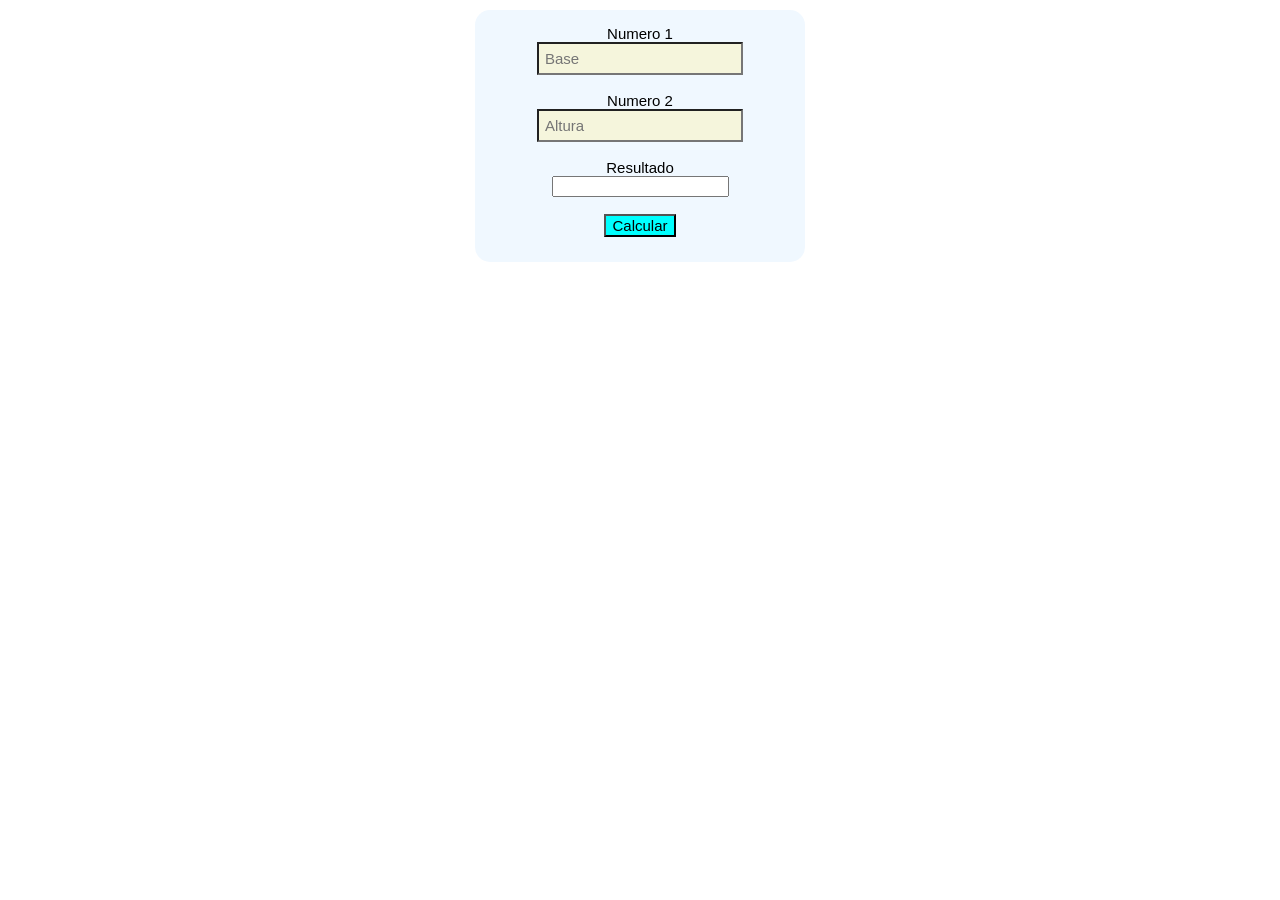
<file: corregido_examen/index.html>
<!DOCTYPE html>
<html lang="en">
<head>
    <meta charset="UTF-8">
    <meta name="viewport" content="width=device-width, initial-scale=1.0">
    <link rel="stylesheet" href="static/css/style.css">
    <title>Calcular el perímetro</title>
</head>
<body>
    <div class="formulario">
        <label for="numero1">Numero 1</label>
        <input type="number" id="numero1" placeholder="Base"><br>
         <label for="numero2">Numero 2</label>
        <input type="number" id="numero2" placeholder="Altura"><br>
        <label for="resultado">Resultado</label>

        <input type="text" id="resultado" readonly><br>
        <button onclick="calcular()">Calcular</button>

    </div>
    <script  src="static/js/script.js"></script>
</body>
</html>
</file>
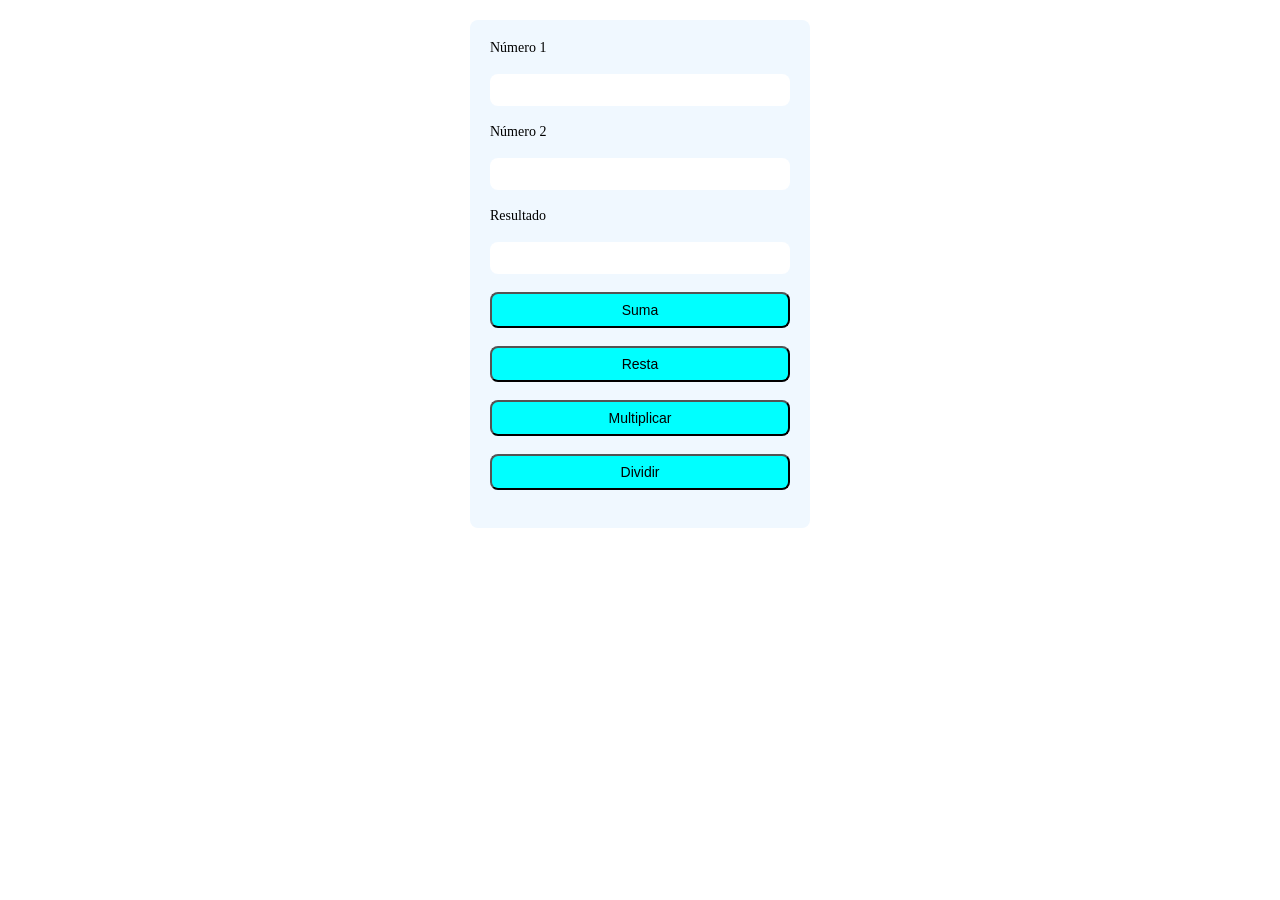
<file: demos_javascript/index.html>
<!DOCTYPE html>
<html lang="en">
<head>
    <meta charset="UTF-8">
    <meta name="viewport" content="width=device-width, initial-scale=1.0">
    <link rel="stylesheet" href="static/css/estilo.css">
    <title>Calculadora</title>
</head>
<body>
    <div id="contenedor" class="formulario">
        <label for="numero1">Número 1</label><br>
        <input type="number" id="numero1"><br>

        <label for="numero2">Número 2</label><br>
        <input type="number" id="numero2"><br>

        <label for="resultado">Resultado</label><br>
        <input type="number" id="resultado" readonly><br>

        <button id="suma" onclick="sumar()">Suma</button><br>
        <button id="resta" onclick="restar()">Resta</button><br>
        <button id="multiplicar" onclick="multiplicar()">Multiplicar</button><br>
        <button id="dividir" onclick="dividir()">Dividir</button><br>
    </div>
    <script  src="static/js/script.js"></script>
</body>
</html>
</file>
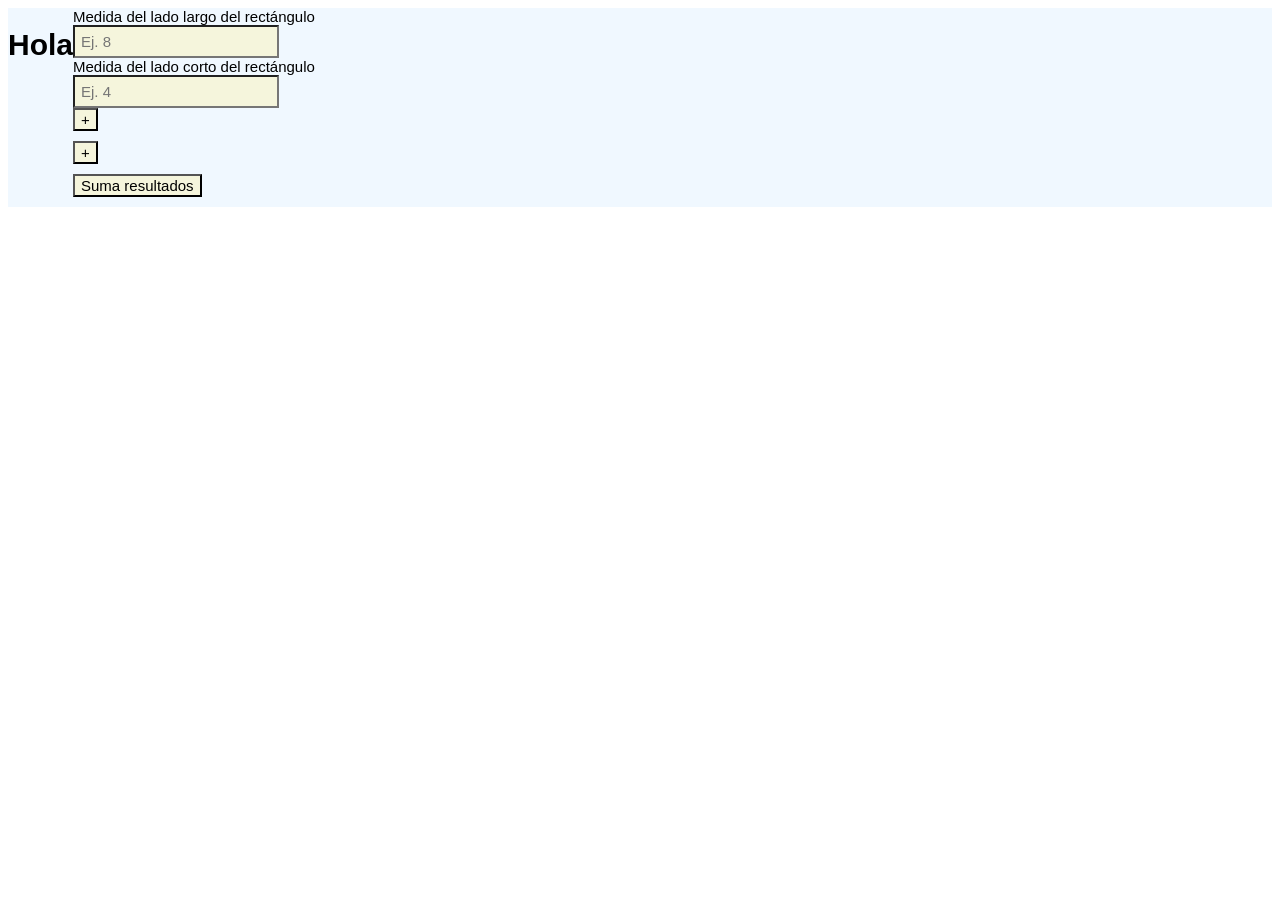
<file: ejercicio_examen/index.html>
<!DOCTYPE html>
<html lang="en">
<head>
    <meta charset="UTF-8">
    <link rel="stylesheet" href="static/css/estilo.css">
</head>
<body>
    <div class="formulario">
        <h1>Hola</h1>
        <label for="Medida del lado largo del rectángulo: ">Medida del lado largo del rectángulo<br>
        <input type="number" id="numero1" placeholder="Ej. 8"><br>

        <label for="Medida del lado corto del rectángulo: ">Medida del lado corto del rectángulo<br>
        <input type="number" id="numero2" placeholder="Ej. 4"><br>

        <button class="Sumar" onclick="numero1">+</button><br>
        <button class="Sumar" onclick="numero2">+</button><br>
        <button class="Suma resultados" onclick="numero1">Suma resultados</button><br>
    </div>
    <script  src="static/js/script.js"></script>
</body>
</html>
</file>
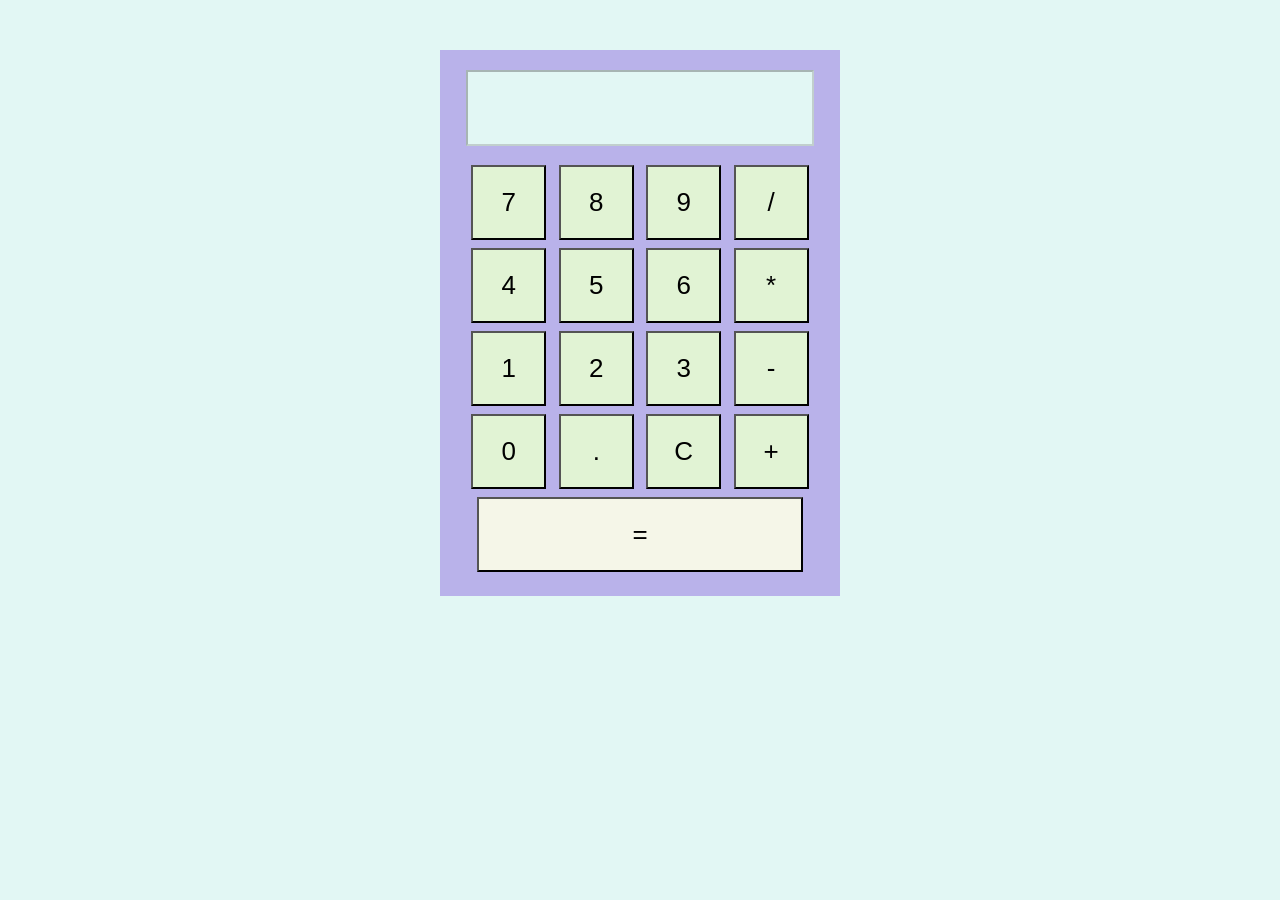
<file: ejercicios/calculadora_js/index.html>
<!DOCTYPE html>
<html lang="en">
<head>
    <meta charset="UTF-8">
    <meta name="viewport" content="width=device-width, initial-scale=1.0">
    <link rel="icon" type="png" href="static/images/calculadora.png">
    <link rel="stylesheet" href="static/css/estilo.css">
    <title>Mi calculadora con JavaScript</title>
</head>
<body>
    <div class="calculadora">
        <input type="text" id="pantalla" disabled>

        <button onclick="numero('7')">7</button>
        <button onclick="numero('8')">8</button>
        <button onclick="numero('9')">9</button>
        <button onclick="operacion('/')">/</button>

        <button onclick="numero('4')">4</button>
        <button onclick="numero('5')">5</button>
        <button onclick="numero('6')">6</button>
        <button onclick="operacion('*')">*</button>

        <button onclick="numero('1')">1</button>
        <button onclick="numero('2')">2</button>
        <button onclick="numero('3')">3</button>
        <button onclick="operacion('-')">-</button>

        <button onclick="numero('0')">0</button>
        <button onclick="numero('.')">.</button>
        <button onclick="borrar()">C</button>
        <button onclick="operacion('+')">+</button>

        <button class="igual" onclick="resultado()">=</button>
    </div>
    <script src="static/js/script.js"></script>
</body>
</html>
</file>
<file: corregido_examen/static/css/style.css>
.formulario {
    font-family: Arial, sans-serif;
    font-size: 15px;
    text-align: center;
    background-color: aliceblue;
    display: flex;
    flex-direction: column;
    align-items: center;
    margin: 10px auto;
    border-radius: 15px ;
    max-width: 300px;
    padding: 15px;
}

button {
    background-color: aqua;
    font-size: 15px;
    margin-bottom: 10px;
}

button:hover {
    background-color: violet;
}

#numero1, #numero2 {
    background-color: beige;
    padding: 6px;
    font-size: 15px;
}
</file>
<file: demos_javascript/static/css/estilo.css>
.formulario{
    background-color: aliceblue;
    display: flex;
    flex-direction: column;
    max-width: 300px;
    margin: 20px auto; /* Centra en pantalla*/
    padding: 20px;
    border-radius: 8px;
}

/* Etiquetas */
.formulario label{
    font-size: 14px;
    color: black;
}

/* input */
.formulario input{
    padding: 8px;
    font-size: 14px;
    border: 1px #333333;
    border-radius: 8px;
}

/* button */
.formulario button{
    padding: 8px;
    font-size: 14px;
    color: black;
    background-color: aqua;
    border-radius: 8px;
    cursor: pointer;
}

/* efecto button */
.formulario button:hover{
    background-color: beige;
}
</file>
<file: ejercicio_examen/static/css/estilo.css>
.formulario {
    font-family: Arial, sans-serif;
    font-size: 15px;
    background-color: aliceblue;
    display: flex;
}

button {
    background-color: beige;
    font-size: 15px;
    margin-bottom: 10px;
}

button:hover {
    background-color: violet;
}

#numero1, #numero2 {
    background-color: beige;
    padding: 6px;
    font-size: 15px;
}
</file>
<file: ejercicios/calculadora_js/static/css/estilo.css>
:root {
  --color-1: #E2F7F4;
  --color-2: #E1F3D4;
  --color-3: #E0D6F3;
  --color-4: #F5F6E8;
  --color-5: #B9B2EA;
}

body {
  background-color: var(--color-1);
  text-align: center;
  font-family: Arial, sans-serif;
}

.calculadora {
  width: 360px;
  margin: 50px auto;
  padding: 20px;
  background-color: var(--color-5);
}

#pantalla {
  width: 340px;
  height: 70px;
  font-size: 32px;
  text-align: right;
  margin-bottom: 15px;
  background-color: var(--color-1);
}

button {
  width: 75px;
  height: 75px;
  margin: 4px;
  font-size: 26px;
  background-color: var(--color-2);
}

.igual {
  width: 326px;
  background-color: var(--color-4);
}
</file>
